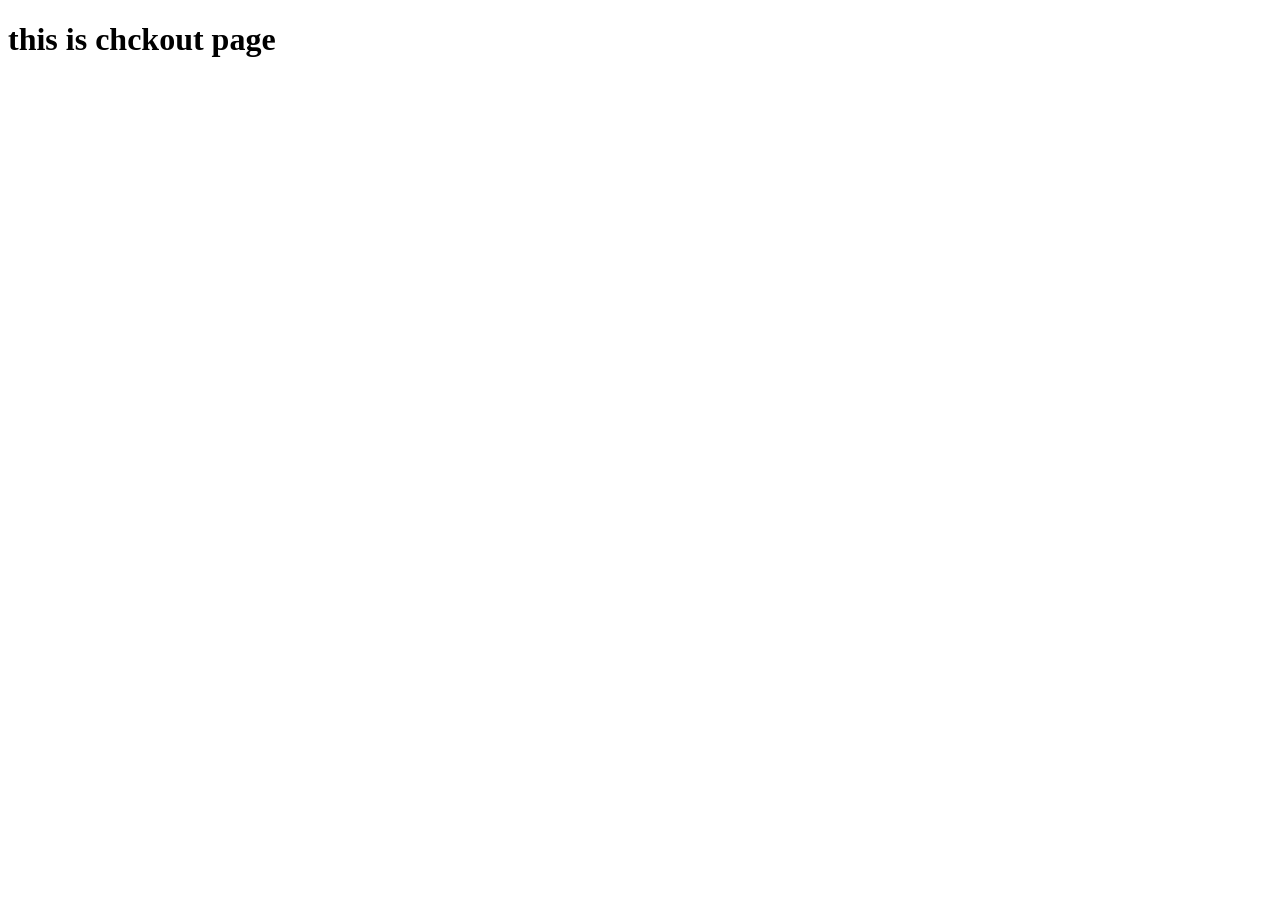
<file: templates/checkout.html>
<!DOCTYPE html>
<html lang="en">
<head>
    <meta charset="UTF-8">
    <meta name="viewport" content="width=device-width, initial-scale=1.0">
    <title>Document</title>
</head>
<body>
    <h1>this is chckout page</h1>
</body>
</html>
</file>
